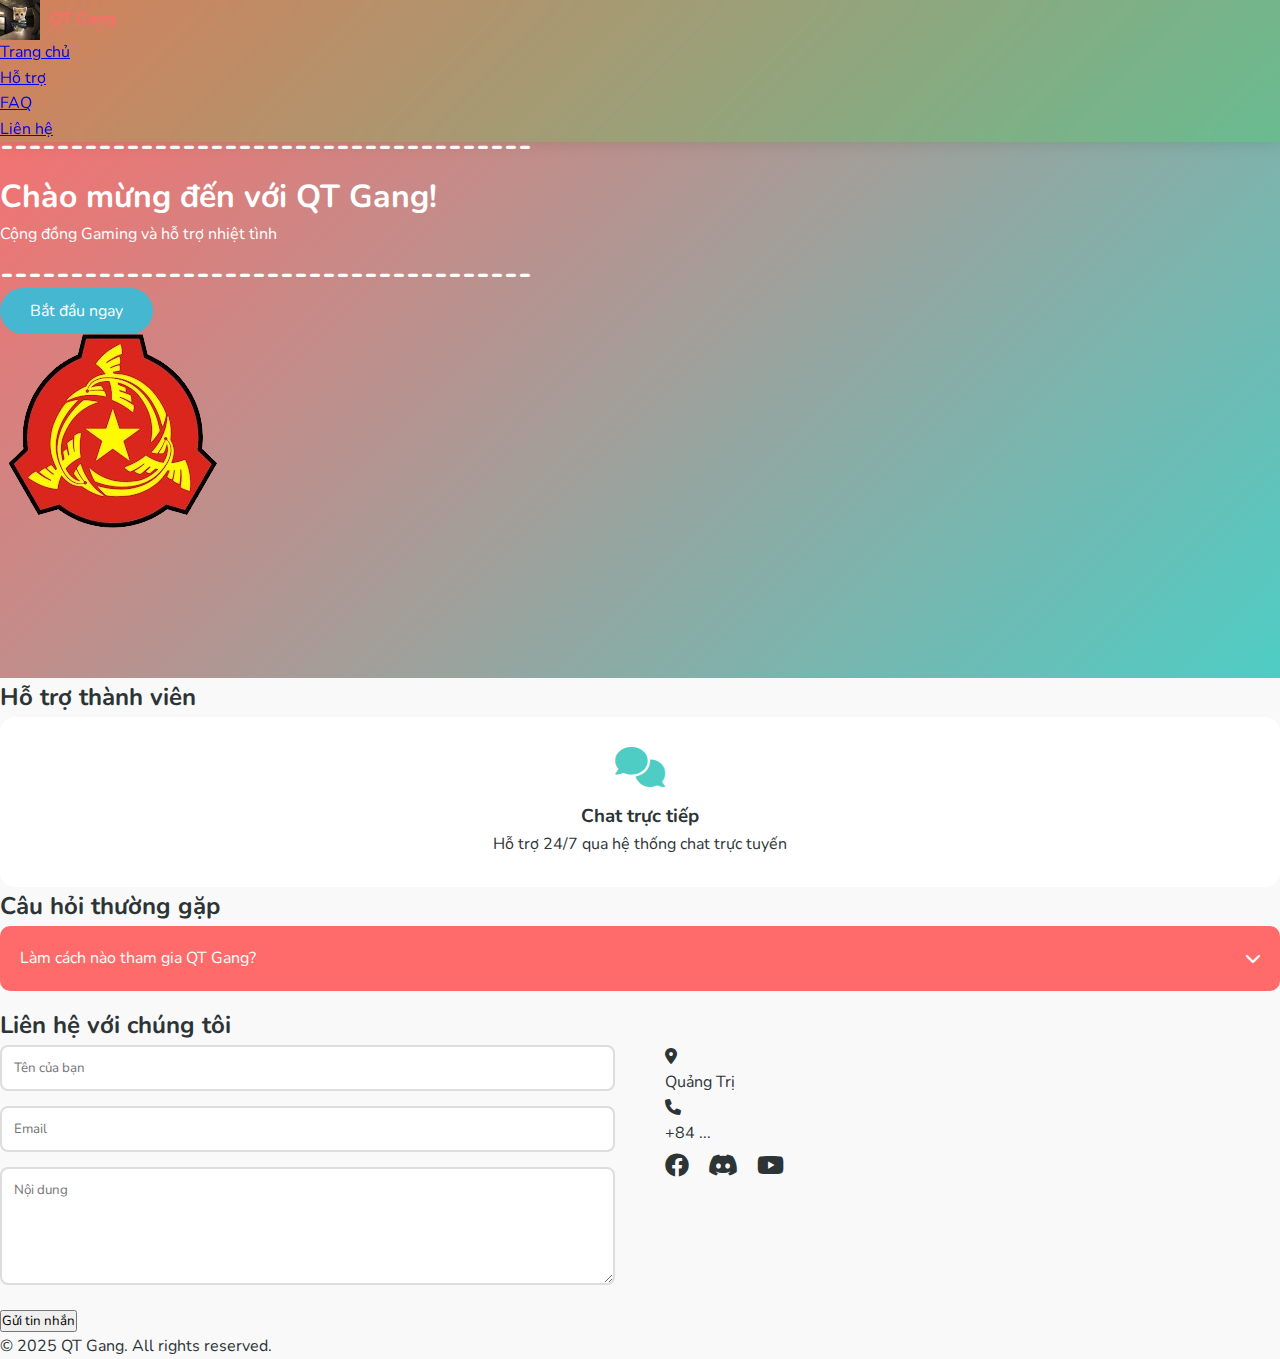
<file: index.html>
<!DOCTYPE html>
<html lang="vi">
<head>
    <meta charset="UTF-8">
    <meta name="viewport" content="width=device-width, initial-scale=1.0">
    <title>QT Gang - Cộng đồng Gaming </title>
    <link href="https://fonts.googleapis.com/css2?family=Nunito:wght@400;600;700&display=swap" rel="stylesheet">
    <link rel="stylesheet" href="https://cdnjs.cloudflare.com/ajax/libs/font-awesome/6.0.0/css/all.min.css">
    <link rel="stylesheet" href="style.css">
</head>
<body>
    <!-- Header -->
    <header class="header">
        <nav class="container">
            <a href="#" class="logo">
                <img src="images/logo.png" alt="QT Gang Logo">
                <span>QT Gang</span>
            </a>
            <ul class="nav-menu">
                <li><a href="#home">Trang chủ</a></li>
                <li><a href="#support">Hỗ trợ</a></li>
                <li><a href="#faq">FAQ</a></li>
                <li><a href="#contact">Liên hệ</a></li>
            </ul>
        </nav>
    </header>
    <div class="container">
        <div class="item"></div>
        <div class="item"></div>
        <div class="item"></div>
    </div>
    <!-- Trang chủ -->
    <section id="home" class="hero">
        <div class="container">
            <div class="hero-content">
                <h1>--------------------------------------</h1>
                <h1>Chào mừng đến với QT Gang!</h1>
                <p>Cộng đồng Gaming và hỗ trợ nhiệt tình</p>
                <h1>--------------------------------------</h1>
                <a href="#support" class="cta-button">Bắt đầu ngay</a>
            </div>
            <div class="hero-image">
                <img src="images/hero-bg.png" alt="QT Gang Community">
            </div>
        </div>
    </section>
    
    <!-- Hỗ trợ -->
    <section id="support" class="support">
        <div class="container">
            <h2>Hỗ trợ thành viên</h2>
            <div class="support-grid">
                <div class="support-card">
                    <i class="fas fa-comments"></i>
                    <h3>Chat trực tiếp</h3>
                    <p>Hỗ trợ 24/7 qua hệ thống chat trực tuyến</p>
                </div>
                <!-- Thêm các card khác -->
            </div>
        </div>
    </section>

    <!-- FAQ -->
    <section id="faq" class="faq">
        <div class="container">
            <h2>Câu hỏi thường gặp</h2>
            <div class="faq-accordion">
                <div class="faq-item">
                    <div class="faq-question">
                        <span>Làm cách nào tham gia QT Gang?</span>
                        <i class="fas fa-chevron-down"></i>
                    </div>
                    <div class="faq-answer">
                        <p>Truy cập trang đăng ký và làm theo hướng dẫn...</p>
                        <p>Tham gia DISCORD bằng cách ấn biểu tượng bên dưới trang web</p>
                    </div>
                </div>
                <!-- Thêm các câu hỏi khác -->
            </div>
        </div>
    </section>

    <!-- Liên hệ -->
    <section id="contact" class="contact">
        <div class="container">
            <h2>Liên hệ với chúng tôi</h2>
            <div class="contact-wrapper">
                <form class="contact-form">
                    <div class="form-group">
                        <input type="text" placeholder="Tên của bạn" required>
                    </div>
                    <div class="form-group">
                        <input type="email" placeholder="Email" required>
                    </div>
                    <div class="form-group">
                        <textarea placeholder="Nội dung" rows="5" required></textarea>
                    </div>
                    <button type="submit">Gửi tin nhắn</button>
                </form>
                <div class="contact-info">
                    <div class="info-item">
                        <i class="fas fa-map-marker-alt"></i>
                        <p>Quảng Trị</p>
                    </div>
                    <div class="info-item">
                        <i class="fas fa-phone"></i>
                        <p>+84 ...</p>
                    </div>
                    <div class="social-links">
                        <a href=><i class="fab fa-facebook"></i></a>
                        <a href="https://discord.gg/cGhxysYD"><i class="fab fa-discord"></i></a>
                        <a href="#"><i class="fab fa-youtube"></i></a>
                    </div>
                </div>
            </div>
        </div>
    </section>

    <!-- Footer -->
    <footer class="footer">
        <p>© 2025 QT Gang. All rights reserved.</p>
    </footer>

    <script src="script.js"></script>


</body>
</html>
</file>
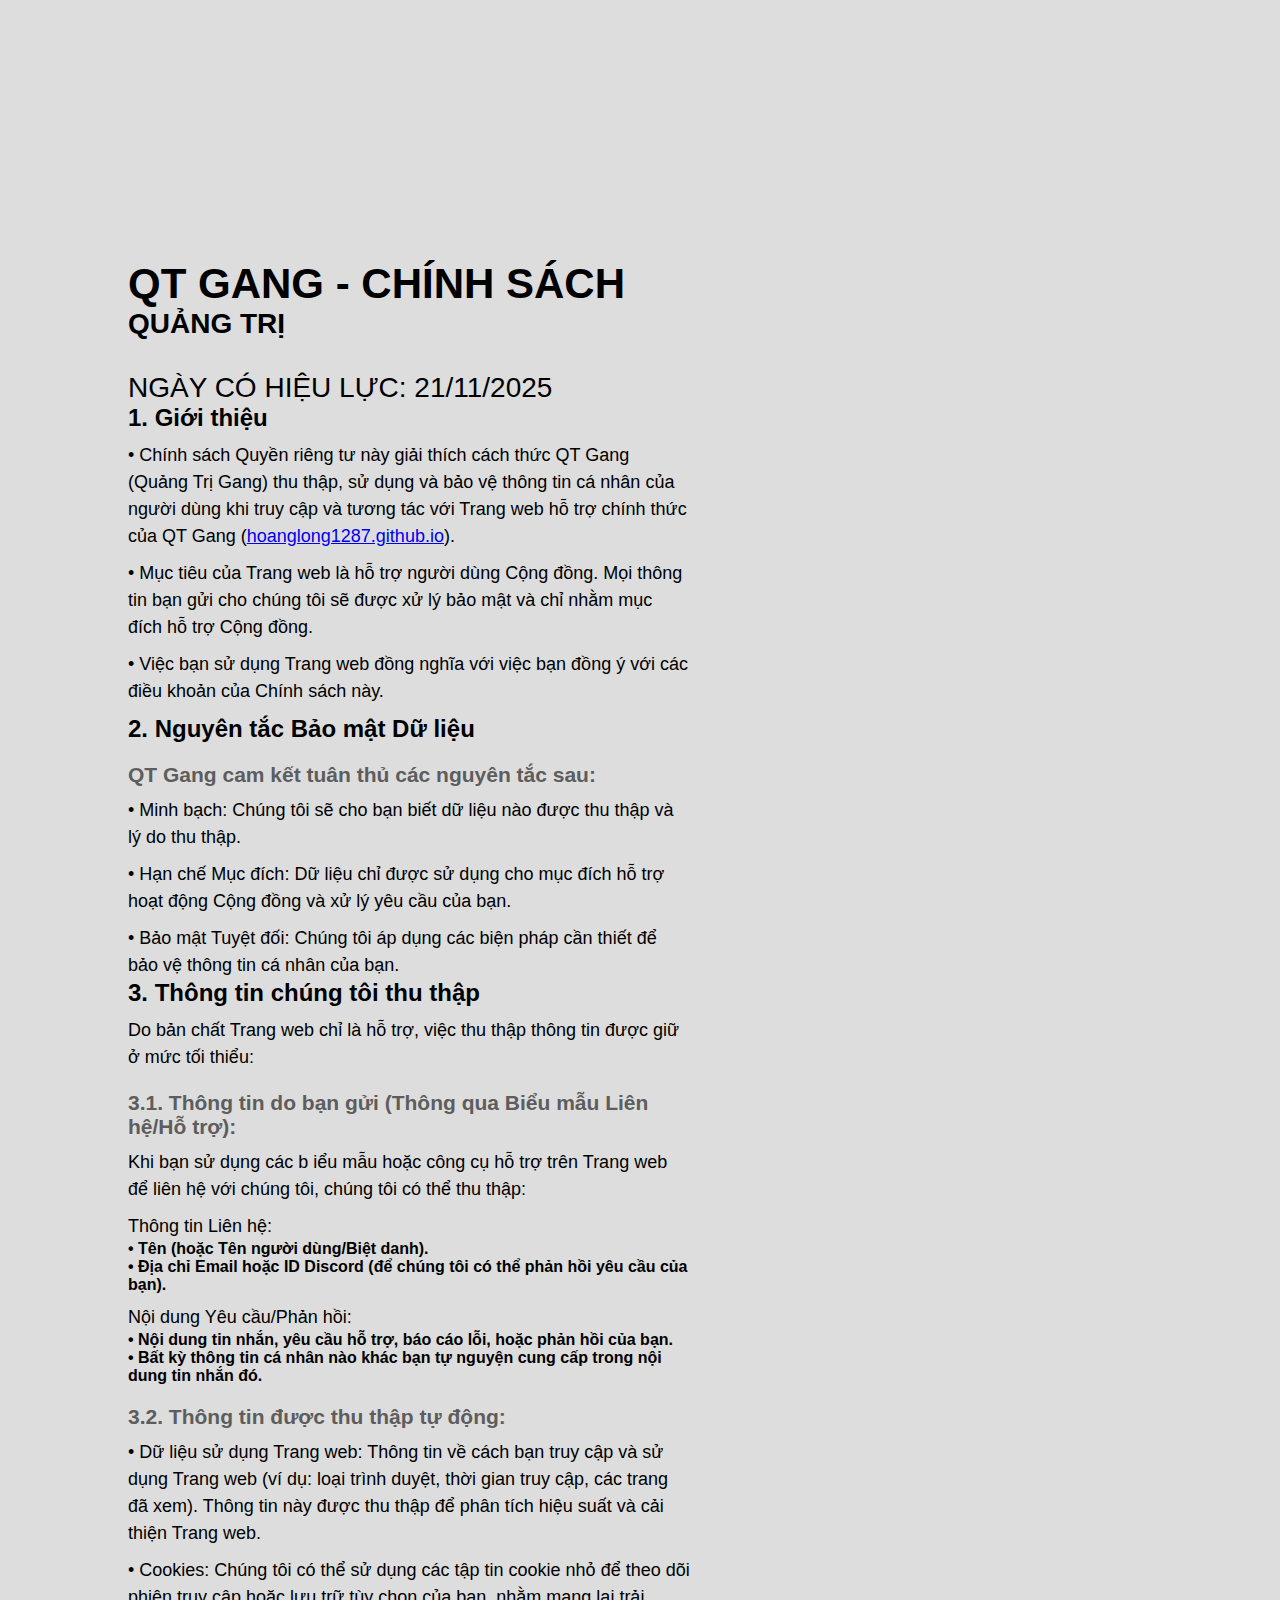
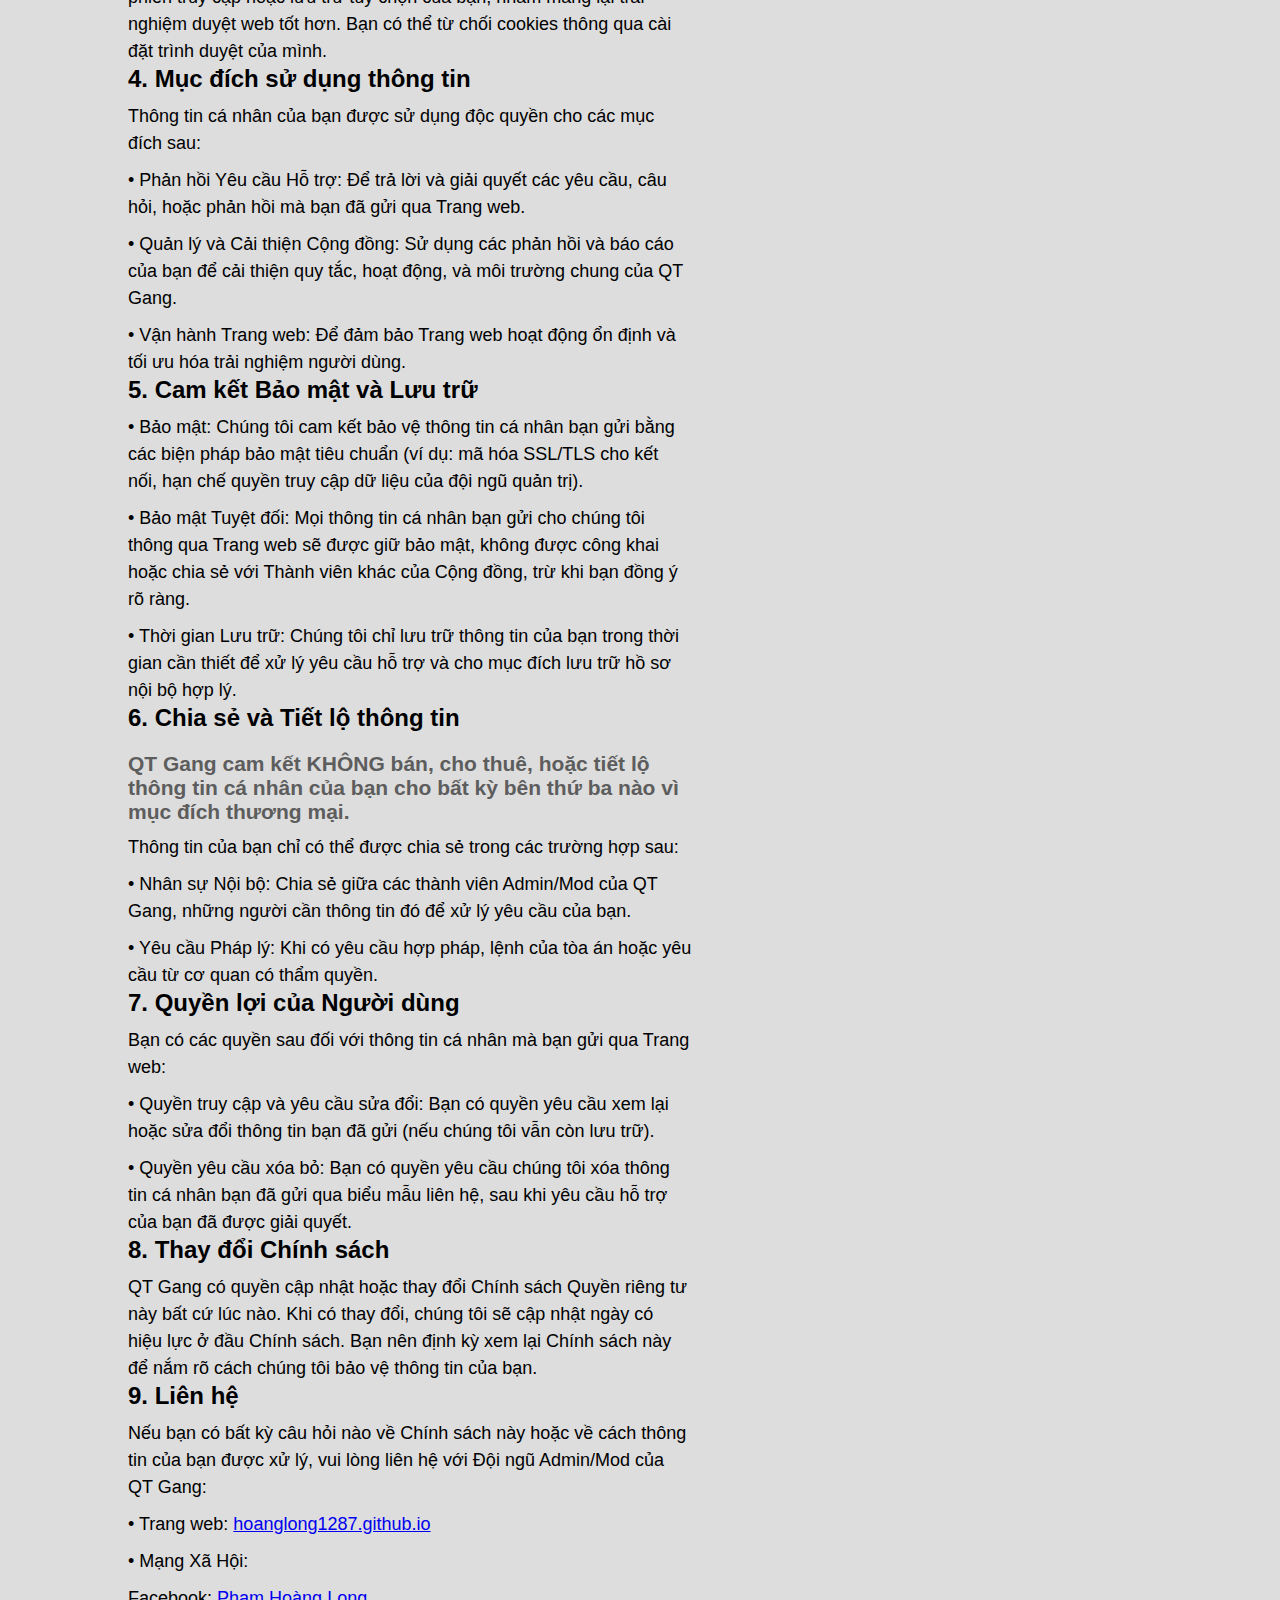
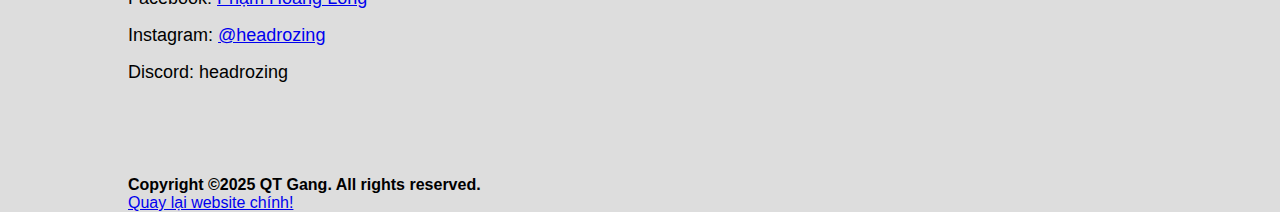
<file: pages/privacy_policy.html>
<!DOCTYPE html>
<html lang="en">
<head>
    <meta charset="UTF-8">
    <meta http-equiv="X-UA-Compatible" content="IE=edge">
    <meta name="viewport" content="width=device-width, initial-scale=1.0">
    <title>QT Gang - Chính sách</title>
    
    <link rel="stylesheet"  type="text/css" href="../assets/css/aboutus.css">


<body>
    <div class="section">
        <div class="container">
            <div class="content-section">
                <div class="title">
                    <br><br><br><br><br>
                    <h2>QT Gang - Chính sách</h2>
                    <h4>Quảng Trị</h4>
                    <br>
                    <p>Ngày có hiệu lực: 21/11/2025</p>
                </div>
                <div class="content">
                    <h2>1. Giới thiệu</h2>
                    <p>
                        • Chính sách Quyền riêng tư này giải thích cách thức QT Gang (Quảng Trị Gang) thu thập, sử dụng và bảo vệ thông tin 
                        cá nhân của người dùng khi truy cập và tương tác với Trang web hỗ trợ chính thức của QT Gang 
                        (<a href="https://hoanglong1287.github.io/">hoanglong1287.github.io</a>).</p>

<p>• Mục tiêu của Trang web là hỗ trợ người dùng Cộng đồng. Mọi thông tin bạn gửi 
    cho chúng tôi sẽ được xử lý bảo mật và chỉ nhằm mục đích hỗ trợ Cộng đồng.</p>

<p>• Việc bạn sử dụng Trang web đồng nghĩa với việc bạn đồng ý 
với các điều khoản của Chính sách này.</p>
                    </p>

                    <h2>2. Nguyên tắc Bảo mật Dữ liệu</h2>
                    <h3>
                        QT Gang cam kết tuân thủ các nguyên tắc sau:
                    </h3>
<p>• Minh bạch: Chúng tôi sẽ cho bạn biết dữ liệu nào được thu thập và lý do thu thập.</p>
<p>• Hạn chế Mục đích: Dữ liệu chỉ được sử dụng cho mục đích hỗ trợ hoạt động Cộng đồng và xử lý yêu cầu của bạn.</p>
<p>• Bảo mật Tuyệt đối: Chúng tôi áp dụng các biện pháp cần thiết để bảo vệ thông tin cá nhân của bạn.</p>
                    <h2>3. Thông tin chúng tôi thu thập</h2>
                    <p>Do bản chất Trang web chỉ là hỗ trợ, việc thu thập thông tin được giữ ở mức tối thiểu:</p>
                    <h3>
3.1. Thông tin do bạn gửi (Thông qua Biểu mẫu Liên hệ/Hỗ trợ):
                    </h3>
<p>Khi bạn sử dụng các b    iểu mẫu hoặc công cụ hỗ trợ trên Trang web để liên hệ với chúng tôi, chúng tôi có thể thu thập:</p>
<p>Thông tin Liên hệ:</p>
<h4>• Tên (hoặc Tên người dùng/Biệt danh).</h4>

<h4>• Địa chỉ Email hoặc ID Discord (để chúng tôi có thể phản hồi yêu cầu của bạn).</h4>
<p>Nội dung Yêu cầu/Phản hồi:</p>
<h4>• Nội dung tin nhắn, yêu cầu hỗ trợ, báo cáo lỗi, hoặc phản hồi của bạn.</h4>
<h4>• Bất kỳ thông tin cá nhân nào khác bạn tự nguyện cung cấp trong nội dung tin nhắn đó.</h4>
<h3>3.2. Thông tin được thu thập tự động:</h3>
<p>• Dữ liệu sử dụng Trang web: 
    Thông tin về cách bạn truy cập và sử dụng Trang web 
    (ví dụ: loại trình duyệt, thời gian truy cập, các trang đã xem). 
    Thông tin này được thu thập để phân tích hiệu suất và cải thiện Trang web.</p>
    <p>• Cookies: Chúng tôi có thể sử dụng các tập tin cookie nhỏ để theo dõi phiên truy cập hoặc lưu trữ tùy chọn của bạn, 
        nhằm mang lại trải nghiệm duyệt web tốt hơn. Bạn có thể từ chối cookies thông qua cài đặt trình duyệt của mình.</p>
        <h2>4. Mục đích sử dụng thông tin
</h2>
<p>Thông tin cá nhân của bạn được sử dụng độc quyền cho các mục đích sau:</p>
<p>• Phản hồi Yêu cầu Hỗ trợ: Để trả lời và giải quyết các yêu cầu, câu hỏi, hoặc phản hồi mà bạn đã gửi qua Trang web.</p>
<p>• Quản lý và Cải thiện Cộng đồng: Sử dụng các phản hồi và báo cáo của bạn để cải thiện quy tắc, hoạt động, và môi trường chung của QT Gang. </p>
<p>• Vận hành Trang web: Để đảm bảo Trang web hoạt động ổn định và tối ưu hóa trải nghiệm người dùng.</p>
<h2>5. Cam kết Bảo mật và Lưu trữ</h2>
<p>• Bảo mật: Chúng tôi cam kết bảo vệ thông tin cá nhân bạn gửi bằng các biện pháp bảo mật tiêu chuẩn 
    (ví dụ: mã hóa SSL/TLS cho kết nối, hạn chế quyền truy cập dữ liệu của đội ngũ quản trị).</p>
    <p>• Bảo mật Tuyệt đối: Mọi thông tin cá nhân bạn gửi cho chúng tôi thông qua Trang web sẽ được giữ bảo mật, 
        không được công khai hoặc chia sẻ với Thành viên khác của Cộng đồng, trừ khi bạn đồng ý rõ ràng.</p>
<p>• Thời gian Lưu trữ: Chúng tôi chỉ lưu trữ thông tin của bạn trong thời gian cần thiết để xử lý yêu cầu 
    hỗ trợ và cho mục đích lưu trữ hồ sơ nội bộ hợp lý.</p>
    <h2>6. Chia sẻ và Tiết lộ thông tin</h2>
    <h3>QT Gang cam kết KHÔNG bán, cho thuê, hoặc tiết lộ thông tin cá nhân của bạn cho bất kỳ bên thứ ba nào vì mục đích thương mại. </h3>
    <p>Thông tin của bạn chỉ có thể được chia sẻ trong các trường hợp sau:</p>
    <p>• Nhân sự Nội bộ: Chia sẻ giữa các thành viên Admin/Mod của QT Gang, những người cần thông tin đó để xử lý yêu cầu của bạn.</p>
    <p>• Yêu cầu Pháp lý: Khi có yêu cầu hợp pháp, lệnh của tòa án hoặc yêu cầu từ cơ quan có thẩm quyền.</p>
<h2>7. Quyền lợi của Người dùng</h2>
<p>Bạn có các quyền sau đối với thông tin cá nhân mà bạn gửi qua Trang web:</p>
<p>• Quyền truy cập và yêu cầu sửa đổi: Bạn có quyền yêu cầu xem lại hoặc sửa đổi thông tin bạn đã gửi (nếu chúng tôi vẫn còn lưu trữ).</p>
<p>• Quyền yêu cầu xóa bỏ: Bạn có quyền yêu cầu chúng tôi xóa thông tin cá nhân bạn đã gửi qua biểu mẫu liên hệ, 
    sau khi yêu cầu hỗ trợ của bạn đã được giải quyết.</p>
<h2>8. Thay đổi Chính sách</h2>
<p>QT Gang có quyền cập nhật hoặc thay đổi Chính sách Quyền riêng tư này bất cứ lúc nào. Khi có thay đổi, 
    chúng tôi sẽ cập nhật ngày có hiệu lực ở đầu Chính sách. Bạn nên định kỳ xem lại Chính sách này để nắm rõ cách chúng tôi bảo vệ thông tin của bạn.</p>
<h2>9. Liên hệ</h2>
<p>Nếu bạn có bất kỳ câu hỏi nào về Chính sách này hoặc về cách thông tin của bạn được xử lý, vui lòng liên hệ với Đội ngũ Admin/Mod của QT Gang:</p>
<p>• Trang web: <a href="https://hoanglong1287.github.io/">hoanglong1287.github.io</a></p>
<p>• Mạng Xã Hội:

</p>
<p>Facebook: <a href="https://www.facebook.com/pham.hoang.long.512414/">Phạm Hoàng Long</a></p>
<p>Instagram: <a href="https://www.instagram.com/headrozing/">@headrozing</a></p>
<p>Discord: headrozing</p>

                    <br/><br/>
                   
                    <br/><br/><br/>  <h4>Copyright ©2025 QT Gang. All rights reserved.</h4>

                </div>
                <!-- Include a link to the homepage or other relevant pages -->
                <div class="back-to-home">
                    <a href="../index.html">Quay lại website chính!</a>
                    
                </div>
            </div>
 
        </div>
    </div>

</body>
</html>
<!--@headrozing-->
</file>
<file: assets/css/aboutus.css>
.logo{
    padding-top: 2rem;
    padding-bottom: 2rem;
}
b {
    font-size: 40px;
}
@import url('https://fonts.googleapis.com/css2?family=Poppins:wght@200;300;400&display=swap');
* {
	margin:0;
	padding:0;
	box-sizing: border-box;
	font-family: Poppins, sans-serif;
}
.section {
	width: 100%;
	/* min-height: 110vh; */
	background-color: #ddd;
	display: inline-block;
}
.container {
	width: 80%;
	display: block;
	margin:auto;
	padding-top: 100px;
}
.content-section {
	float: left;
	width: 55%;
}
.image-section {
	float: right;
	width: 40%;
}
.image-section img {
	width: 100%;
	height: auto;
}
.content-section .title {
	text-transform: uppercase;
	font-size: 28px;
}
.content-section .content h3 {
	margin-top: 20px;
	color:#5d5d5d;
	font-size: 21px;
}
.content-section .content p {
	margin-top: 10px;
	font-family: sans-serif;
	font-size: 18px;
	line-height: 1.5;
}
.content-section .content .button {
	margin-top: 30px;
}
.content-section .content .button a {
	background-color: #3d3d3d;
	padding:12px 40px;
	text-decoration: none;
	color:#fff;
	font-size: 25px;
	letter-spacing: 1.5px;
}
.content-section .content .button a:hover {
	background-color: #a52a2a;
	color:#fff;
}
/* .content-section .social{
	margin: 40px 40px;
} */
.content-section .social i {
	color:#a52a2a;
	font-size: 30px;
	padding:0 10px;
}
.content-section .social i:hover {
	color:#3d3d3d;
}
@media screen and (max-width: 768px) {
	.container {
	width: 80%;
	display: block;
	margin:auto;
	padding-top:50px;
}
.content-section {
	float:none;
	width:100%;
	display: block;
	margin:auto;
}
.image-section {
	float:none;
	width:100%;
	
}
.image-section img {
	width: 100%;
	height: auto;
	display: block;
	margin:auto;
}
.content-section .title {
	text-align: center;
	font-size: 19px;
    margin-top: -8rem;
}
.content-section .content .button {
	text-align: center;
}
.content-section .content .button a {
	padding:9px 30px;
}
.content-section .social {
	text-align: center;
}

.social-links a {
    font-size: 24px;
    margin-right: 15px;
    color: var(--text);
    transition: color 0.3s;
}
</file>
<file: style.css>
/* Reset và biến màu */
:root {
    --primary: #ff6b6bff;
    --secondary: #4ECDC4;
    --accent: #45B7D1;
    --background: #F9F9F9;
    --text: #2D3436;
}

* {
    margin: 0;
    padding: 0;
    box-sizing: border-box;
    font-family: 'Nunito', sans-serif;
}

body {
    background-color: var(--background);
    color: var(--text);
    line-height: 1.6;
}

/* Header */
.header {
    background: rgba(3, 236, 15, 0.164);
    backdrop-filter: blur(10px);
    position: fixed;
    width: 100%;
    z-index: 1000;
    box-shadow: 0 2px 15px rgba(0, 0, 0, 0.1);
}

.logo {
    display: flex;
    align-items: center;
    gap: 10px;
    font-weight: 700;
    color: var(--primary);
}

.logo img {
    height: 40px;
}

/* Hero Section */
.hero {
    padding: 120px 0;
    background: linear-gradient(135deg, var(--primary), var(--secondary));
}

.hero-content {
    color: white;
}

.cta-button {
    background: var(--accent);
    color: white;
    padding: 12px 30px;
    border-radius: 25px;
    text-decoration: none;
    transition: transform 0.3s;
}

.cta-button:hover {
    transform: translateY(-3px);
}

/* Support Cards */
.support-grid {
    display: grid;
    grid-template-columns: repeat(auto-fit, minmax(250px, 1fr));
    gap: 30px;
}

.support-card {
    background: white;
    padding: 30px;
    border-radius: 15px;
    text-align: center;
    transition: all 0.3s;
}

.support-card:hover {
    transform: translateY(-10px);
    box-shadow: 0 10px 30px rgba(0, 0, 0, 0.1);
}

.support-card i {
    font-size: 2.5rem;
    color: var(--secondary);
    margin-bottom: 15px;
}

/* FAQ */
.faq-item {
    background: white;
    margin-bottom: 15px;
    border-radius: 10px;
    overflow: hidden;
}

.faq-question {
    padding: 20px;
    background: var(--primary);
    color: white;
    cursor: pointer;
    display: flex;
    justify-content: space-between;
    align-items: center;
}

.faq-answer {
    padding: 0 20px;
    max-height: 0;
    overflow: hidden;
    transition: all 0.3s;
}

/* Contact Form */
.contact-wrapper {
    display: grid;
    grid-template-columns: 1fr 1fr;
    gap: 50px;
}

.contact-form input,
.contact-form textarea {
    width: 100%;
    padding: 12px;
    border: 2px solid #ddd;
    border-radius: 8px;
    margin-bottom: 15px;
}

.social-links a {
    font-size: 24px;
    margin-right: 15px;
    color: var(--text);
    transition: color 0.3s;
}

.social-links a:hover {
    color: var(--primary);
}

/* Responsive */
@media (max-width: 768px) {
    .contact-wrapper {
        grid-template-columns: 1fr;
    }
    
    .hero .container {
        flex-direction: column;
        text-align: center;
    }
}
</file>
